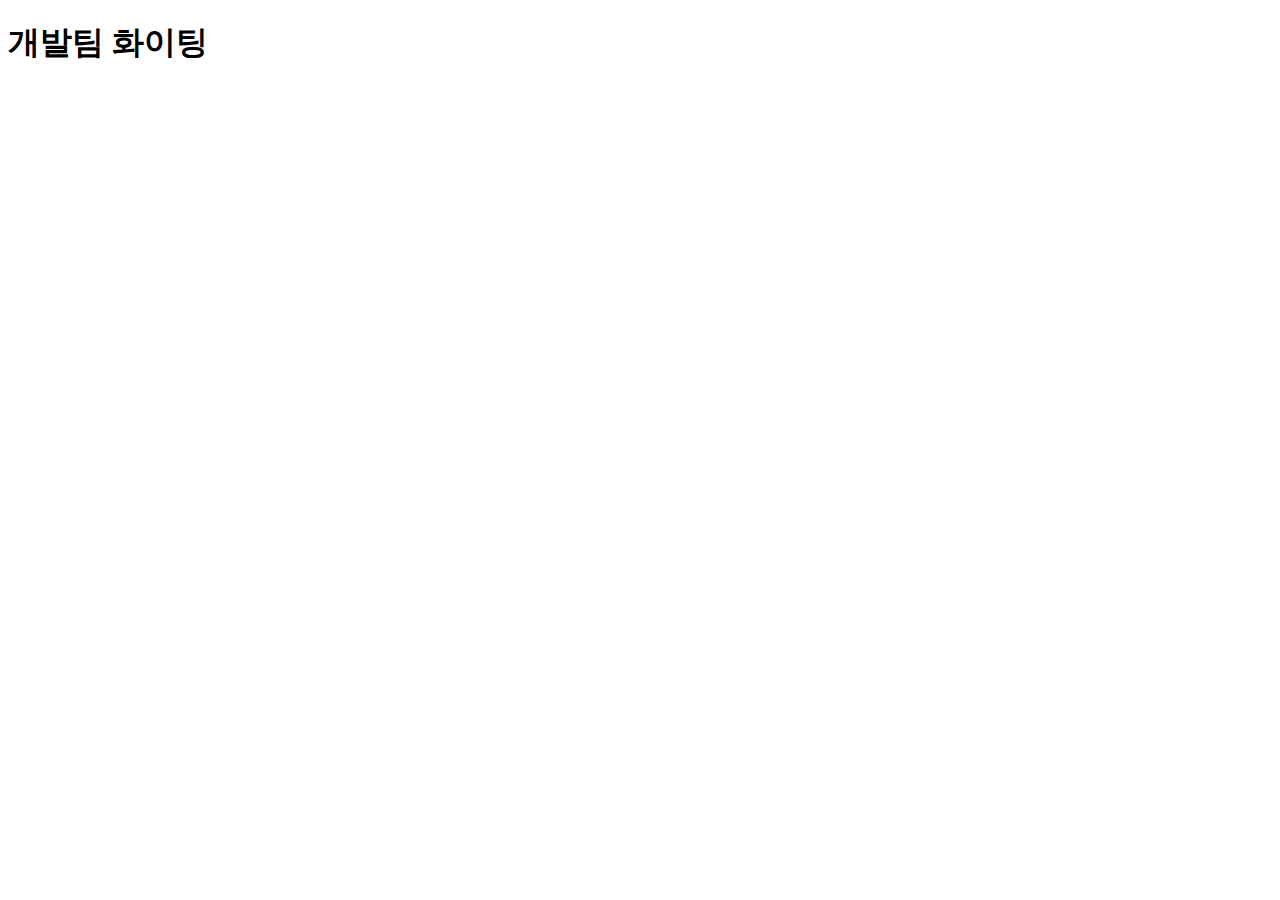
<file: kakaoapi/index.html>
<!DOCTYPE html>
<html lang="ko">

<head>
    <meta charset="UTF-8">
    <meta http-equiv="X-UA-Compatible" content="IE=edge">
    <meta name="viewport" content="width=device-width, initial-scale=1.0">
    <title>연습</title>
</head>

<body>
    <h1> 개발팀 화이팅 </h1>
    <p></p>
    <script src="https://code.jquery.com/jquery-3.6.3.js"
        integrity="sha256-nQLuAZGRRcILA+6dMBOvcRh5Pe310sBpanc6+QBmyVM=" crossorigin="anonymous"></script>
    <script>

                $.ajax({
                    method: "GET",
                    url: "https://dapi.kakao.com/v3/search/book?target=title",
                    data: { query:"미움받을용기" },
                    headers: { Authorization: "KakaoAK e0110372011db76be5773d568723c218" }
                })
                    .done(function (msg) {
                        console.log(msg.documents[0].title);
                        console.log(msg.documents[0].thumbnail);
                        $("p").append("<strong>" + msg.documents[0].title + "</strong>");
                        $("p").append("<img src='" + msg.documents[0].thumbnail + "'/img>");
                    });
    </script>
</body>

</html>
</file>
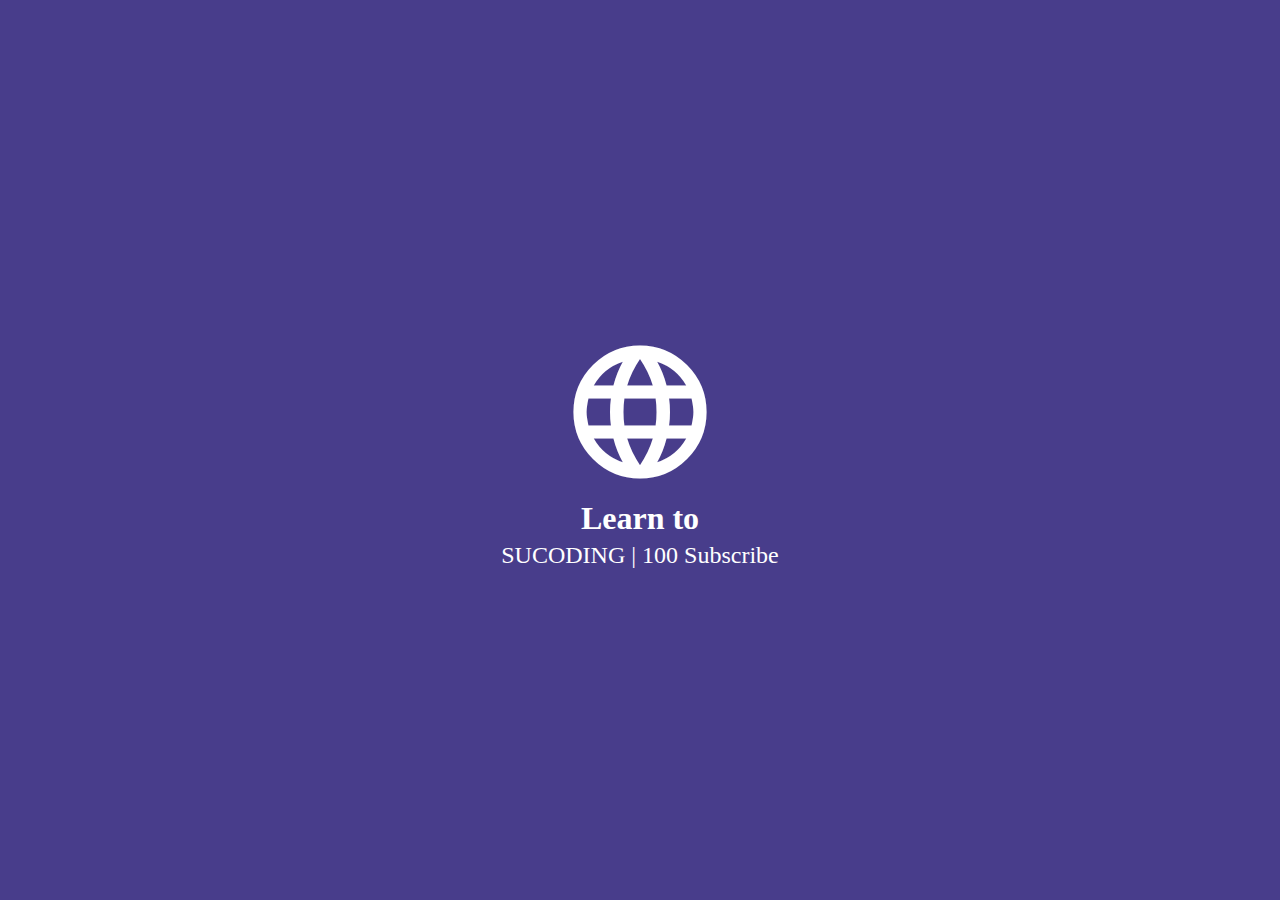
<file: 랜딩페이지만들기/index.html>
<!DOCTYPE html>
<html lang="ko">

<head>
    <meta charset="UTF-8">
    <meta http-equiv="X-UA-Compatible" content="IE=edge">
    <meta name="viewport" content="width=device-width, initial-scale=1.0">
    <title>Typing Text</title>
    <link href="https://fonts.googleapis.com/icon?family=Material+Icons" rel="stylesheet">
    <link rel="stylesheet" href="style.css">
</head>

<body>
    <div class="wrap">
        <h1>
            <span class="material-icons">language</span>
        </h1>
        <p id="dynamic" class="lg-text">
            
        </p>
        <p class="sm-text">
            SUCODING | 100 Subscribe
        </p>
    </div>
    <script src="main.js"></script>
</body>
</html>
</file>
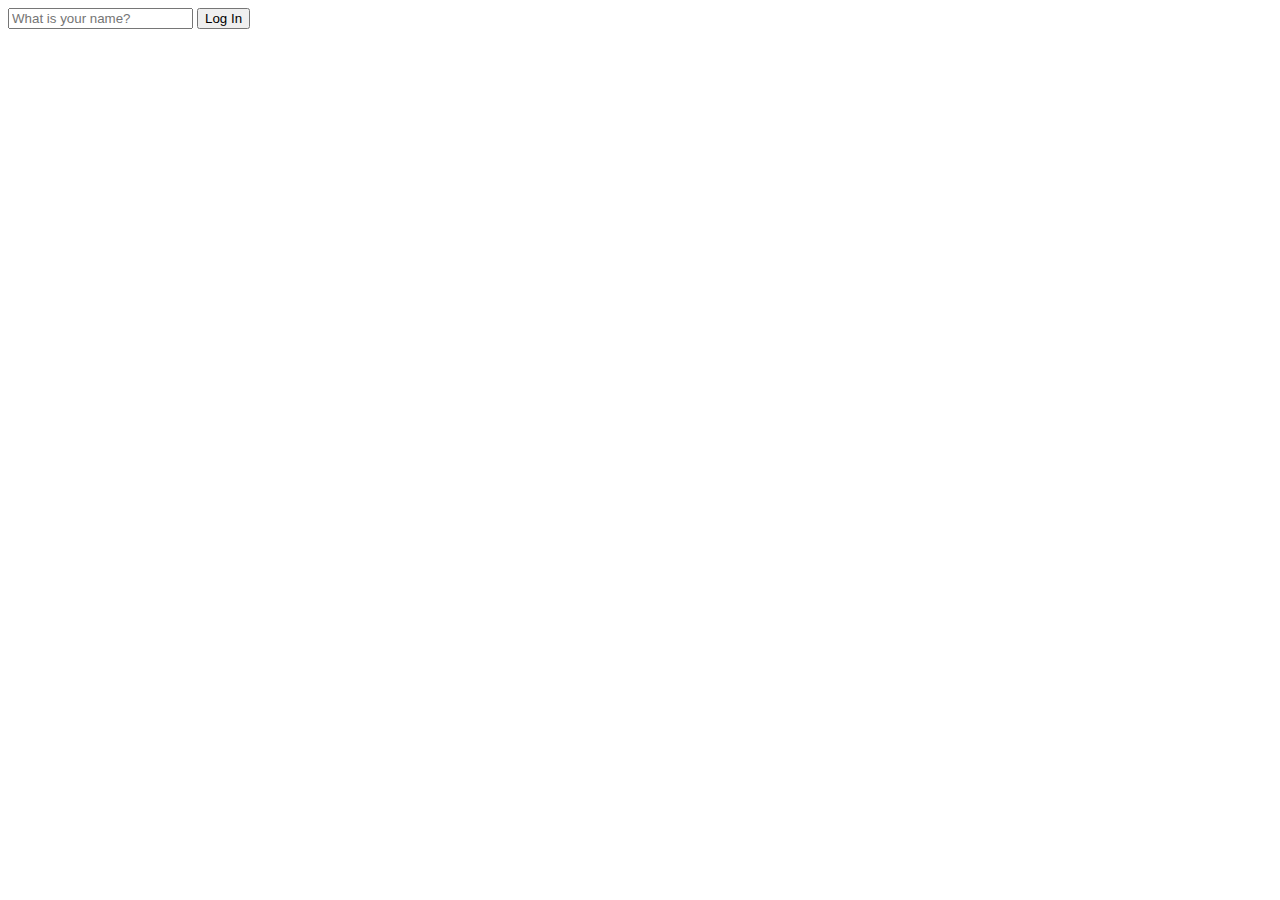
<file: 크롬클론/index.html>
<!DOCTYPE html>
<html lang="en">
<head>
    <meta charset="UTF-8">
    <meta http-equiv="X-UA-Compatible" content="IE=edge">
    <meta name="viewport" content="width=device-width, initial-scale=1.0">
    <link rel="stylesheet" href="style.css">
    <title>Momentum app</title>
</head>
<body>
    <div id="login-form">
    <input type="text" placeholder="What is your name?">
    <button>Log In</button>
    </div>
    <script src="app.js"></script>
</body>
</html>
</file>
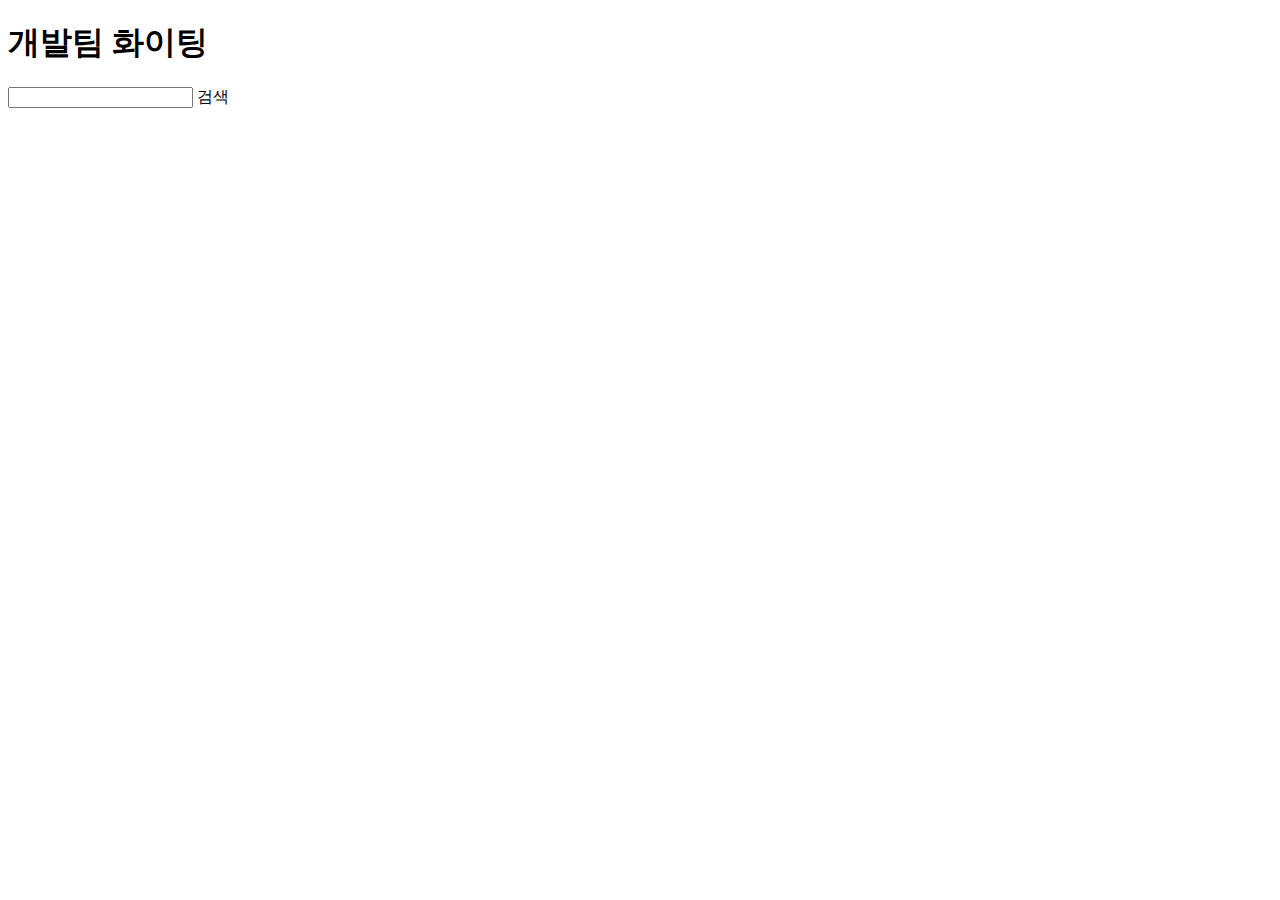
<file: kakaoapi/index1.html>
<!DOCTYPE html>
<html lang="ko">

<head>
    <meta charset="UTF-8">
    <meta http-equiv="X-UA-Compatible" content="IE=edge">
    <meta name="viewport" content="width=device-width, initial-scale=1.0">
    <title>연습</title>
</head>

<body>
    <h1> 개발팀 화이팅 </h1>
    <input id="bookName" value="" type="text">
    <buttton id="search">검색</buttton>
    <p></p>
    <script src="https://code.jquery.com/jquery-3.6.3.js"
        integrity="sha256-nQLuAZGRRcILA+6dMBOvcRh5Pe310sBpanc6+QBmyVM=" crossorigin="anonymous"></script>
    <script>
        $(document).ready(function () {
            $("#search").click(function () {
                $.ajax({
                    method: "GET",
                    url: "https://dapi.kakao.com/v3/search/book?target=title",
                    data: { query: $("#bookName").val() },
                    headers: { Authorization: "KakaoAK e0110372011db76be5773d568723c218" }
                })
                    .done(function (msg) {
                        console.log(msg.documents[0].title);
                        console.log(msg.documents[0].thumbnail);
                        $("p").append("<strong>" + msg.documents[0].title + "</strong>");
                        $("p").append("<img src='" + msg.documents[0].thumbnail + "'/img>");
                    });
            });
        });

    </script>
</body>

</html>
</file>
<file: 랜딩페이지만들기/style.css>
*{
    margin: 0;
    padding: 0;
    box-sizing: border-box;
}

body{
    background-color: darkslateblue;
}

.wrap{
    position: absolute;
    top: 50%;
    left: 50%;
    transform: translate(-50%, -50%);
    color: white;
    text-align: center;
}

.material-icons{
    font-size: 10rem;
}

.lg-text{
    font-size: 2rem;
    font-weight: bold;
    margin-bottom: 5px;
}

.sm-text{
    font-size: 1.5rem;
}

#dynamic{
    position: relative;
    display: inline-block;
}

#dynamic::after{
    content:"";
    display: block;
    position: absolute;
    top:0;
    right:-10px;
    width:4px;
    height: 100%;
    background-color: white;
}

#dynamic.active::after{
    display: none;
}
</file>
<file: 크롬클론/style.css>

</file>
